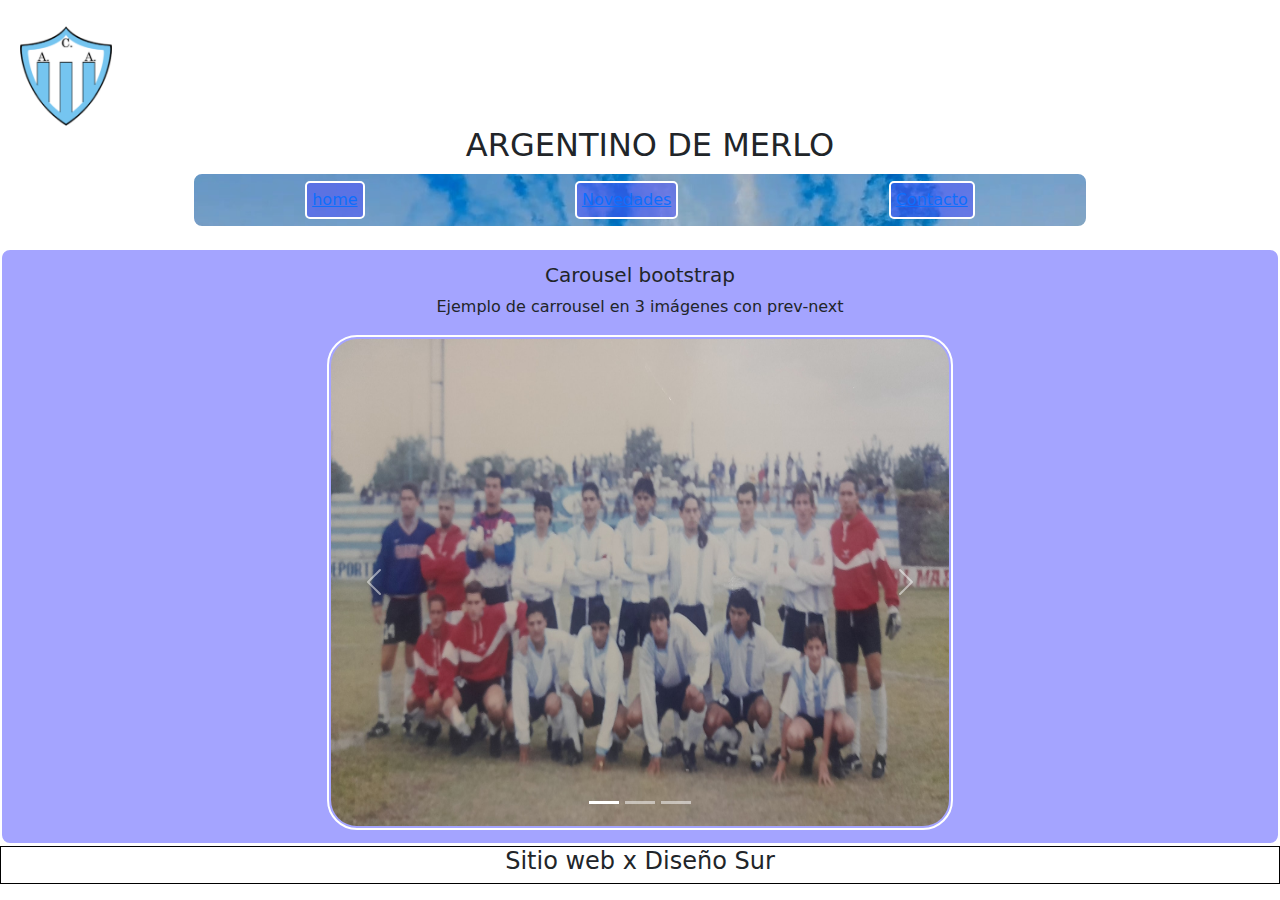
<file: elportal.html>
<!DOCTYPE html>
<html lang="en">

<head>
    <meta charset="UTF-8">
    <meta http-equiv="X-UA-Compatible" content="IE=edge">
    <meta name="viewport" content="width=device-width, initial-scale=1.0">

    <title>Argentino de Merlo</title>
    <link rel="stylesheet" href="estilo.css">
    <link href="https://cdn.jsdelivr.net/npm/bootstrap@5.3.3/dist/css/bootstrap.min.css" rel="stylesheet"
        integrity="sha384-QWTKZyjpPEjISv5WaRU9OFeRpok6YctnYmDr5pNlyT2bRjXh0JMhjY6hW+ALEwIH" crossorigin="anonymous">
</head>

<body>
    <script src="https://cdn.jsdelivr.net/npm/bootstrap@5.3.3/dist/js/bootstrap.bundle.min.js"
        integrity="sha384-YvpcrYf0tY3lHB60NNkmXc5s9fDVZLESaAA55NDzOxhy9GkcIdslK1eN7N6jIeHz"
        crossorigin="anonymous"></script>


    <div class="container-fluid2">
        <header>
            <div class="cabeza">
                <img src="merlito.png">
                <h2>ARGENTINO DE MERLO</h2>
            </div>
        </header>
        <nav>
            <div class="menu">
                <ul>
                    <li><a href="index.html">home</li></a>
                    <li><a href="elportal.html">Novedades</li></a>
                    <li><a href="elportal.html">Contacto</li></a>
                </ul>
            </div>
        </nav>



        <div class="contenido1">

            <h5>Carousel bootstrap</h5>
            <p>Ejemplo de carrousel en 3 imágenes con prev-next</p>


            <div id="carouselExampleIndicators" class="carousel slide">
                <div class="carousel-indicators">
                    <button type="button" data-bs-target="#carouselExampleIndicators" data-bs-slide-to="0"
                        class="active" aria-current="true" aria-label="Slide 1"></button>
                    <button type="button" data-bs-target="#carouselExampleIndicators" data-bs-slide-to="1"
                        aria-label="Slide 2"></button>
                    <button type="button" data-bs-target="#carouselExampleIndicators" data-bs-slide-to="2"
                        aria-label="Slide 3"></button>
                </div>
                <div class="carousel-inner">
                    <div class="carousel-item active">
                        <img src="historia1.jpg" class="d-block w-100" alt="...">
                    </div>
                    <div class="carousel-item">
                        <img src="historia2.jpg" class="d-block w-100" alt="...">
                    </div>
                    <div class="carousel-item">
                        <img src="historia3.jpg" class="d-block w-100" alt="...">
                    </div>
                </div>
                <button class="carousel-control-prev" type="button" data-bs-target="#carouselExampleIndicators"
                    data-bs-slide="prev">
                    <span class="carousel-control-prev-icon" aria-hidden="true"></span>
                    <span class="visually-hidden">Previous</span>
                </button>
                <button class="carousel-control-next" type="button" data-bs-target="#carouselExampleIndicators"
                    data-bs-slide="next">
                    <span class="carousel-control-next-icon" aria-hidden="true"></span>
                    <span class="visually-hidden">Next</span>
                </button>
            </div>
        </div>



    </div>

    <footer>

        <h4>Sitio web x Diseño Sur</h4>
    </footer>
</body>

</html>
</file>
<file: estilo.css>
body {

    font-family: Cambria, Cochin, Georgia, Times, 'Times New Roman', serif;
    background-image: url("https://static.vecteezy.com/system/resources/previews/002/058/254/non_2x/abstract-white-background-free-vector.jpg");
    padding: 0;
    margin: 0;
}



canvas {
    display: flex;
    margin: 0 auto;
}


.slide {

    width: 50%;
    margin: 0 auto;


}


.slide img {

    height: 55vh;
    border-radius: 30px;
    border: 2px solid white;
    padding: 2px;

}


.container-fluid {

    display: grid;
    margin: auto;
    width: 95%;
    background-color: rgba(77, 77, 255, 0.274);
    color: rgb(0, 0, 0);
    grid-template-columns: 60%;
    grid-template-areas:

        "header header"
        "nav nav"
        "contenido1 contenido2"
        "contenido3 contenido3"
        "contenido4 contenido5"

        "footer footer";

    gap: 0.1em;

}


header {

    grid-area: header;
    margin: 2% auto 0 20px;
    text-align: center;



}

.cabeza>img {

    display: flex;
    justify-content: space-between;
    align-items: center;
    height: 100px;
}



nav {

    grid-area: nav;
    width: 70%;
    margin: 0 auto;
    border-radius: 10px;
    padding: 5px;
    align-items: center;
    background-image: url('hinchada1.jpg');
    background-repeat: no-repeat;
    background-position: 70% 25%;
    background-size: 120%;
    border: 2px solid rgb(255, 255, 255);


}


.menu ul,
li,
a {

    display: flex;
    justify-content: space-between;
    padding: 1px;
    margin: 0 auto;
    border-radius: 5px;
    align-items: center;

}


a {

    background-color: rgba(77, 77, 255, 0.514);
    padding: 5px;
    border: 2px solid rgb(255, 255, 255);
}



.contenido1 {


    grid-area: contenido1;
    padding: 1%;
    margin-top: 20px;
    background-color: rgba(77, 77, 255, 0.514);
    border-radius: 10px;
    text-align: center;
    border: 2px solid rgb(255, 255, 255);

}



.contenido2 {

    grid-area: contenido2;
    margin-top: 20px;
    background-color: rgba(77, 77, 255, 0.514);
    text-align: center;
    border: 2px solid white;
    border-radius: 10px;
    padding: 1%;

}




.contenido3 {

    grid-area: contenido3;
    background-color: rgba(77, 77, 255, 0.514);
    padding: 1%;
    border: 2px solid white;


}

.contenido4 {

    grid-area: contenido4;
    margin: 0 auto;
    padding: 2%;


}



.contenido5 {

    grid-area: contenido5;
    margin: 0 auto;
    padding: 2%;
    border-radius: 10px;



}




footer {

    grid-area: footer;
    border: 1px solid black;
    margin: 1px auto;
    text-align: center;
}



@media (max-width:600px) {

    .container-fluid {

        display: grid;
        margin: auto;
        width: 95%;
        grid-template-columns: 100%;
        grid-template-areas:

            "header"
            "nav"
            "contenido1"
            "contenido2"
            "contenido3"
            "contenido4"
            "contenido5"
            "contenido6"
            "footer";

        gap: 0.1em;

    }

    .slide {

        width: 100%;
        margin: 0 auto;

    }


    .slide img {

        height: 45vh;
        border-radius: 30px;
        border: 2px solid white;
        padding: 2px;

    }


    .contenido1>iframe {

        width: 100%;
        margin: auto;

    }

    .contenido2>iframe {

        width: 50%;
        margin: auto;

    }

    .contenido3 {

        width: 100%;
        margin: 10px auto;
    }

    .contenido4 {
        width: 100%;
        margin: 10px auto;
        text-align: center;


    }

    .contenido5 {
        width: 100%;
        margin: 10px auto;
        text-align: center;
    }
}
</file>
